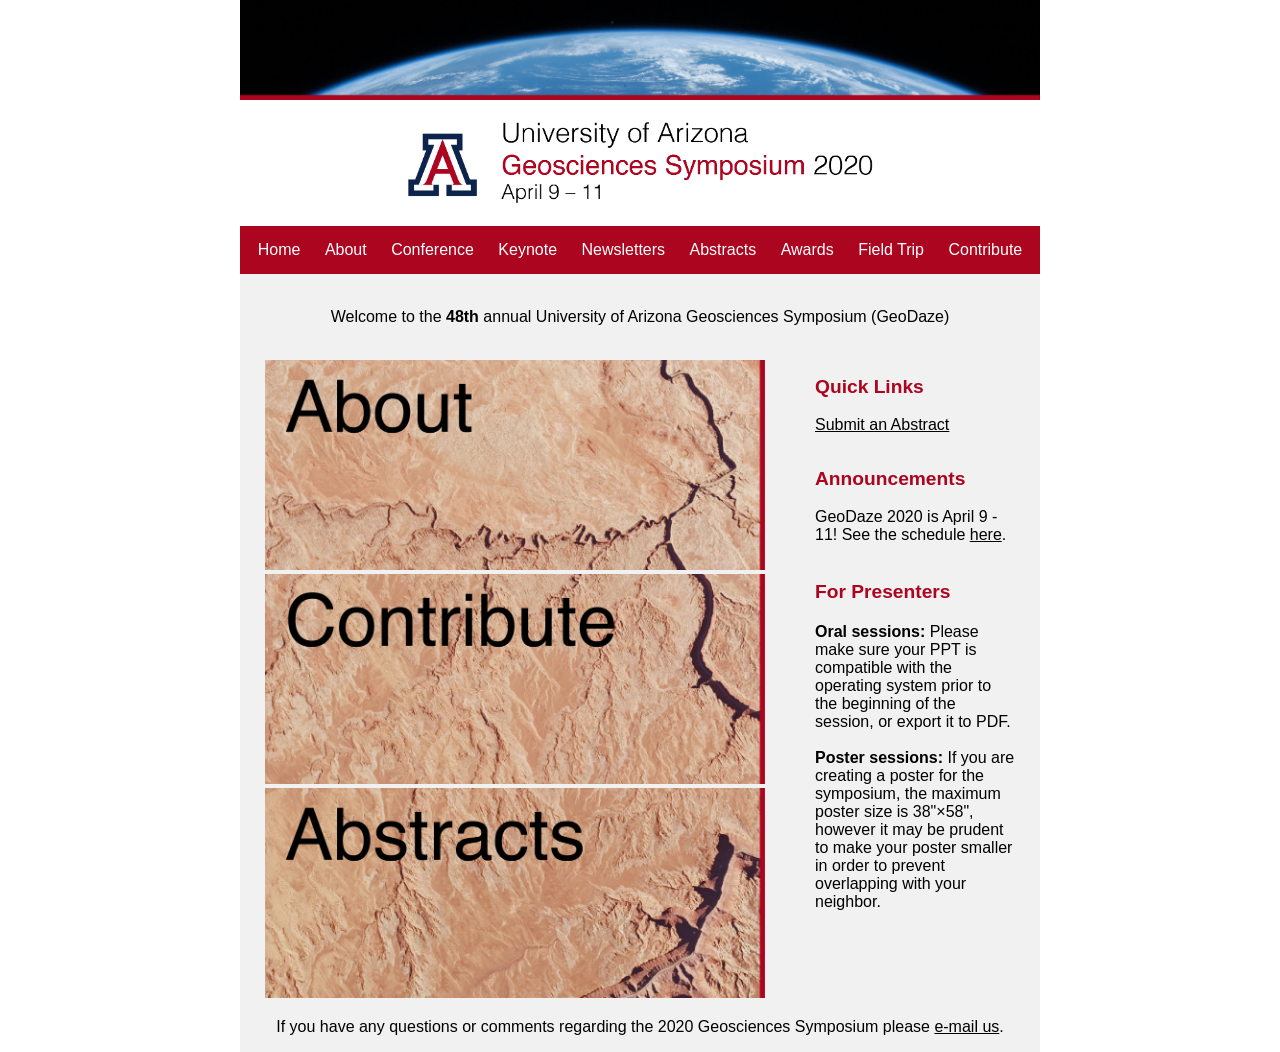
<file: index.html>
<!DOCTYPE html>
<html>
  <head>
    <title>GeoDaze 2020</title>
    <link rel="icon" href="images/favicon.png">
    <meta charset="UTF-8">
    <meta name="keywords" content="university Arizona geophysics geosciences global seismology tectonics Tucson symposium GeoDaze 2020"/>
    <link rel="stylesheet" href="styles.css">
  </head>

  <div id="wrapper">
    <table width="800" border="0" cellspacing="0" cellpadding="0">
      <tr>
      	<td colspan="5"> <img src="images/18_banner-01.png" alt="UA Geoscience Symposium" width="800" border="0" /></td>
      </tr>
      <tr>
      	<td colspan="5"> <img src="images/19_header-01.png" alt="April 9-11" width="800" border="0" /></td>
      </tr>

      <tr style="background-color: var(--myred);">
      	<td width="25" height="0" colspan="1"></td>
      	<td width="500" colspan="1"></td>
      	<td width="50" colspan="1"></td>
      	<td width="200" colspan="1"></td>
      	<td width="25" colspan="1"></td>
      </tr>

      <tr style="background-color: var(--myred);">
      	<td width="800" height="10" valign="middle" colspan="5">
          <ul>
            <li><a href="index.html">Home</a></li>
            <li><a href="about.html">About</a></li>
            <li><a href="conference.html">Conference</a></li>
            <li><a href="keynote.html">Keynote</a></li>
            <li><a href="newsletters.html">Newsletters</a></li>
            <li><a href="abstracts.html">Abstracts</a></li>
            <li><a href="awards.html">Awards</a></li>
            <li><a href="fieldtrip.html">Field Trip</a></li>
            <li><a href="contribute.html">Contribute</a></li>
          </ul>
      	</td>
      </tr>

      <tr style="background-color: var(--mygray);">
      	<td colspan="5" rowspan="1" valign="top"><br>
          <p>Welcome to the <b>48th</b> annual University of Arizona Geosciences Symposium (GeoDaze)</p><br>
      	</td>
      </tr>
      <tr style="background-color: var(--mygray);">
      	<td colspan="1" rowspan "1" valign="top">
      	</td>
      	<td colspan="1" rowspan="1" valign="top" style="text-align: left;">
          <a href="about.html"><img src="images/19_about-01.png" alt="About" width="500" height="210" border="0" /></a>
          <a href="contribute.html"><img src="images/19_contribute-01.png" alt="Contribute" width="500" height="210" border="0" /></a>
          <a href="abstracts.html"><img src="images/19_abstracts-01.png" alt="Abstracts" width="500" height="210" border="0" /></a>
      	</td>
        <td colspan="1" rowspan "1" valign="top">
        </td>
      	<td colspan="1" rowspan="1" valign="top" style="text-align: left;">
          <p><b style="color: var(--myred); font-size: 120%;">Quick Links</b><br><br>
            <a href="abstracts.html">Submit an Abstract</a><br>
            <!--<a href="https://docs.google.com/forms/d/e/1FAIpQLSeUO0b3mNeQ2wWhVIBxJXWhLzxVRH2YHEnRylY8JoM0tU9caQ/viewform?usp=sf_link">Registration</a><br>-->
            <!--<a href="https://docs.google.com/forms/d/e/1FAIpQLSed1pKdrq1LEUwqouaSWkNc_xn_gur11osxI9Gns8KjuRNraQ/viewform?usp=sf_link">AWG Breakfast Sign-up</a><br>-->
            <br>
          </p>
          <p><b style="color: var(--myred); font-size: 120%;">Announcements</b><br><br>
            GeoDaze 2020 is April 9 - 11! See the schedule <a href="conference.html">here</a>.<br>
            <br>
          </p>
          <p style="color: var(--myred); font-size: 120%;"><b>For Presenters</b></p>
          <p><b>Oral sessions:</b> Please make sure your PPT is compatible with the operating system prior to the beginning of the session, or export it to PDF.<br><br>
          <b>Poster sessions:</b> If you are creating a poster for the symposium, the maximum poster size is 38"&times;58", however it may be prudent to make your poster smaller in order to prevent overlapping with your neighbor.</p>
           <br>
      	</td>
      	<td colspan="1" rowspan "1" valign="top">
      	</td>
      </tr>
      <tr style="background-color: var(--mygray)">
      	<td colspan="5">
          <p>If you have any questions or comments regarding the 2020 Geosciences Symposium please <a href="mailto:lydiabailey@email.arizona.edu">e-mail us</a>.</p>
      	</td>
      </tr>
    </table>
  </div>
</html>
</file>
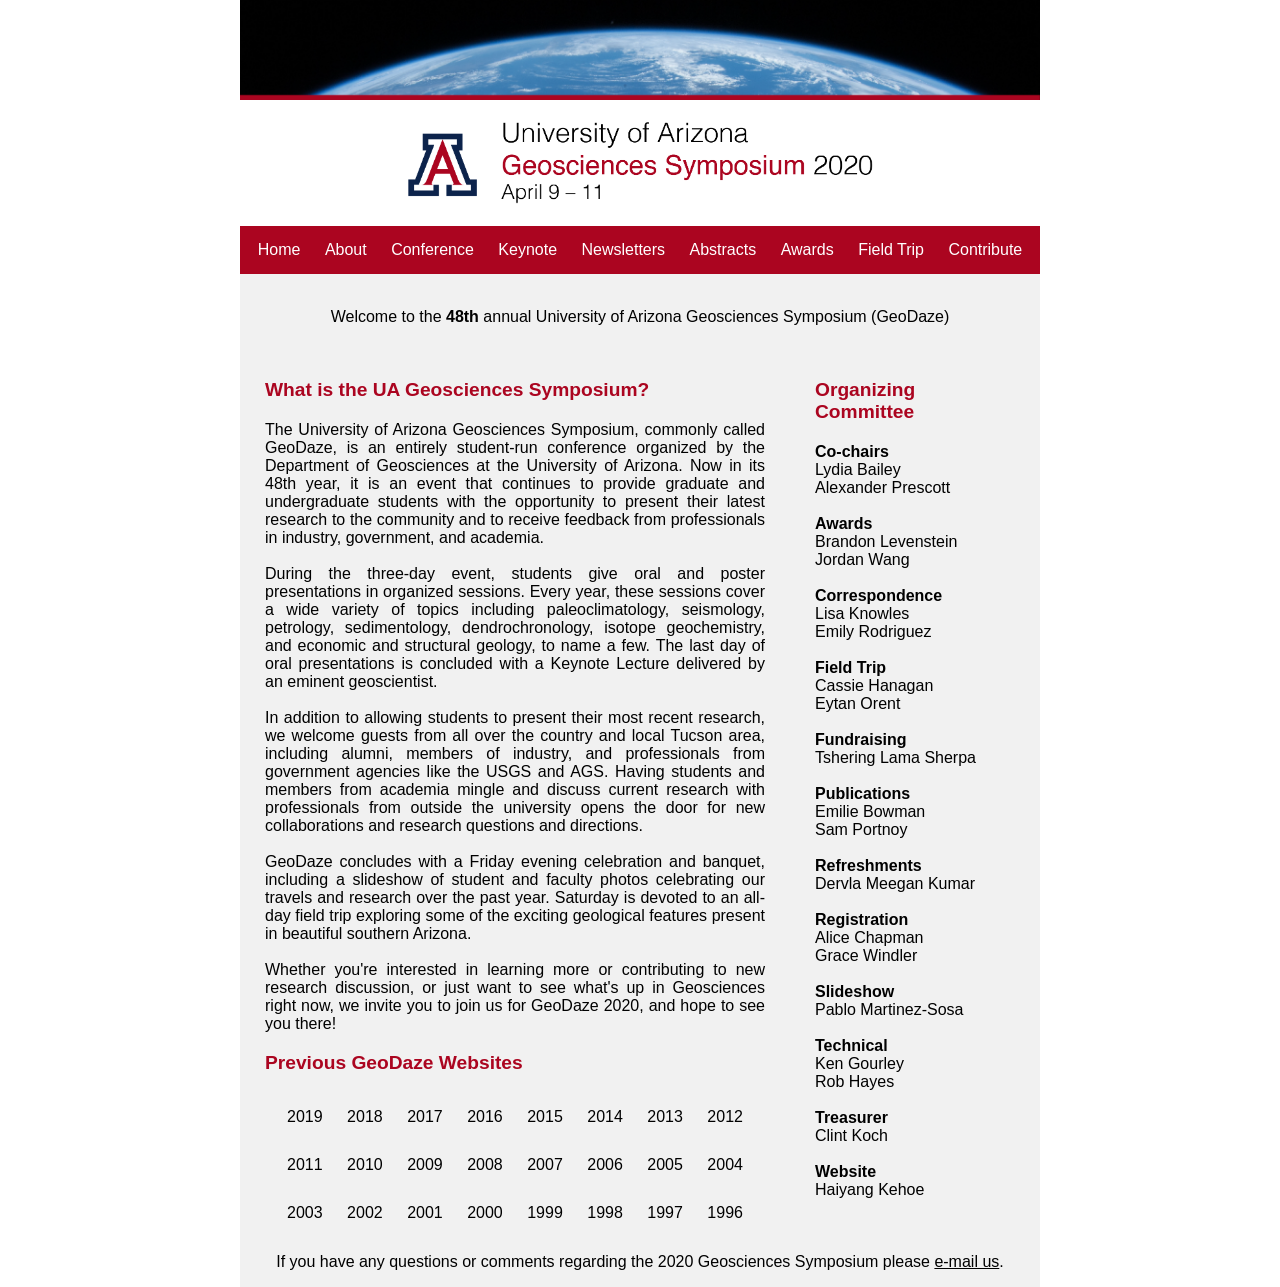
<file: about.html>
<!DOCTYPE html>
<html>
  <head>
    <title>GeoDaze 2020</title>
    <link rel="icon" href="images/favicon.png">
    <meta charset="UTF-8">
    <meta name="keywords" content="university Arizona geophysics geosciences global seismology tectonics Tucson symposium GeoDaze 2020"/>
    <link rel="stylesheet" href="styles.css">
  </head>

  <div id="wrapper">
    <table width="800" border="0" cellspacing="0" cellpadding="0">
      <tr>
      	<td colspan="5"> <img src="images/18_banner-01.png" alt="UA Geoscience Symposium" width="800" border="0" /></td>
      </tr>
      <tr>
      	<td colspan="5"> <img src="images/19_header-01.png" alt="April 9-11" width="800" border="0" /></td>
      </tr>

      <tr style="background-color: var(--myred);">
      	<td width="25" height="0" colspan="1"></td>
      	<td width="500" colspan="1"></td>
      	<td width="50" colspan="1"></td>
      	<td width="200" colspan="1"></td>
      	<td width="25" colspan="1"></td>
      </tr>

      <tr style="background-color: var(--myred);">
      	<td width="800" height="10" valign="middle" colspan="5">
          <ul>
            <li><a href="index.html">Home</a></li>
            <li><a href="about.html">About</a></li>
            <li><a href="conference.html">Conference</a></li>
            <li><a href="keynote.html">Keynote</a></li>
            <li><a href="newsletters.html">Newsletters</a></li>
            <li><a href="abstracts.html">Abstracts</a></li>
            <li><a href="awards.html">Awards</a></li>
            <li><a href="fieldtrip.html">Field Trip</a></li>
            <li><a href="contribute.html">Contribute</a></li>
          </ul>
      	</td>
      </tr>

      <tr style="background-color: var(--mygray);">
      	<td colspan="5" rowspan="1" valign="top"><br>
          <p>Welcome to the <b>48th</b> annual University of Arizona Geosciences Symposium (GeoDaze)</p><br>
      	</td>
      </tr>
      <tr style="background-color: var(--mygray);">
      	<td colspan="1" rowspan "1" valign="top">
      	</td>
      	<td colspan="1" rowspan="1" valign="top">
          <p style="color: var(--myred); font-size: 120%; text-align: left;"><b>What is the UA Geosciences Symposium?</b></p>
          <p style="text-align: justify;">The University of Arizona Geosciences Symposium, commonly called GeoDaze, is an entirely student-run conference organized by the Department of Geosciences at the University of Arizona. Now in its 48th year, it is an event that continues to provide graduate and undergraduate students with the opportunity to present their latest research to the community and to receive feedback from professionals in industry, government, and academia.<br><br>
          During the three-day event, students give oral and poster presentations in organized sessions. Every year, these sessions cover a wide variety of topics including paleoclimatology, seismology, petrology, sedimentology, dendrochronology, isotope geochemistry, and economic and structural geology, to name a few. The last day of oral presentations is concluded with a Keynote Lecture delivered by an eminent geoscientist.<!-- This year we are proud to host Dr. Isabel Monta&#241;ez, Professor and Chancellor's Leadership Professor at University of California, Davis and current President of the Geological Society of America, as our eminent keynote speaker.--><br><br>
          In addition to allowing students to present their most recent research, we welcome guests from all over the country and local Tucson area, including alumni, members of industry, and professionals from government agencies like the USGS and AGS. Having students and members from academia mingle and discuss current research with professionals from outside the university opens the door for new collaborations and research questions and directions.<br><br>
          GeoDaze concludes with a Friday evening celebration and banquet, including a slideshow of student and faculty photos celebrating our travels and research over the past year. Saturday is devoted to an all-day field trip exploring some of the exciting geological features present in beautiful southern Arizona.<br><br>
          Whether you're interested in learning more or contributing to new research discussion, or just want to see what's up in Geosciences right now, we invite you to join us for GeoDaze 2020, and hope to see you there!</p>
          <p style="color: var(--myred); font-size: 120%; text-align: left;"><b>Previous GeoDaze Websites</b></p>
            <ul style="background-color: var(--mygray);">
              <li><a style="color: black;" href="http://earth.geo.arizona.edu/19/">2019</a></li>
              <li><a style="color: black;" href="http://earth.geo.arizona.edu/18/">2018</a></li>
              <li><a style="color: black;" href="http://earth.geo.arizona.edu/17/">2017</a></li>
              <li><a style="color: black;" href="http://earth.geo.arizona.edu/16/">2016</a></li>
              <li><a style="color: black;" href="http://earth.geo.arizona.edu/15/">2015</a></li>
              <li><a style="color: black;" href="http://earth.geo.arizona.edu/14/">2014</a></li>
              <li><a style="color: black;" href="http://earth.geo.arizona.edu/13/">2013</a></li>
              <li><a style="color: black;" href="http://earth.geo.arizona.edu/12/">2012</a></li>
              <li><a style="color: black;" href="http://earth.geo.arizona.edu/11/">2011</a></li>
              <li><a style="color: black;" href="http://earth.geo.arizona.edu/10/">2010</a></li>
              <li><a style="color: black;" href="http://earth.geo.arizona.edu/09/">2009</a></li>
              <li><a style="color: black;" href="http://earth.geo.arizona.edu/08/">2008</a></li>
              <li><a style="color: black;" href="http://earth.geo.arizona.edu/07/">2007</a></li>
              <li><a style="color: black;" href="http://earth.geo.arizona.edu/06/">2006</a></li>
              <li><a style="color: black;" href="http://earth.geo.arizona.edu/05/">2005</a></li>
              <li><a style="color: black;" href="http://earth.geo.arizona.edu/04/">2004</a></li>
              <li><a style="color: black;" href="http://earth.geo.arizona.edu/03/">2003</a></li>
              <li><a style="color: black;" href="http://earth.geo.arizona.edu/02/">2002</a></li>
              <li><a style="color: black;" href="http://earth.geo.arizona.edu/01/">2001</a></li>
              <li><a style="color: black;" href="http://earth.geo.arizona.edu/00/">2000</a></li>
              <li><a style="color: black;" href="http://earth.geo.arizona.edu/99/">1999</a></li>
              <li><a style="color: black;" href="http://earth.geo.arizona.edu/98/">1998</a></li>
              <li><a style="color: black;" href="http://earth.geo.arizona.edu/97/">1997</a></li>
              <li><a style="color: black;" href="http://earth.geo.arizona.edu/96/">1996</a></li>
            </ul>
      	</td>
        <td colspan="1" rowspan "1" valign="top">
        </td>
      	<td colspan="1" rowspan="1" valign="top" style="text-align: left;">
          <p style="color: var(--myred); font-size: 120%; text-align: left;"><b>Organizing Committee</b></p>
          <p>
          <b>Co-chairs</b><br>
          Lydia Bailey<br>
          Alexander Prescott<br>
          <br>
          <b>Awards</b><br>
          Brandon Levenstein<br>
          Jordan Wang<br>
          <br>
          <b>Correspondence</b><br>
          Lisa Knowles<br>
          Emily Rodriguez<br>
          <br>
          <b>Field Trip</b><br>
          Cassie Hanagan<br>
          Eytan Orent<br>
          <br>
          <b>Fundraising</b><br>
          Tshering Lama Sherpa<br>
          <br>
          <b>Publications</b><br>
          Emilie Bowman<br>
          Sam Portnoy<br>
          <br>
          <b>Refreshments</b><br>
          Dervla Meegan Kumar<br>
          <br>
          <b>Registration</b><br>
          Alice Chapman<br>
          Grace Windler<br>
          <br>
          <b>Slideshow</b><br>
          Pablo Martinez-Sosa<br>
          <br>
          <b>Technical</b><br>
          Ken Gourley<br>
          Rob Hayes<br>
          <br>
          <b>Treasurer</b><br>
          Clint Koch<br>
          <br>
          <b>Website</b><br>
          Haiyang Kehoe<br>
          </p>
        </td>
      	<td colspan="1" rowspan "1" valign="top">
      	</td>
      </tr>
      <tr style="background-color: var(--mygray)">
      	<td colspan="5">
          <p>If you have any questions or comments regarding the 2020 Geosciences Symposium please <a href="mailto:lydiabailey@email.arizona.edu">e-mail us</a>.</p>
      	</td>
      </tr>
    </table>
  </div>
</html>
</file>
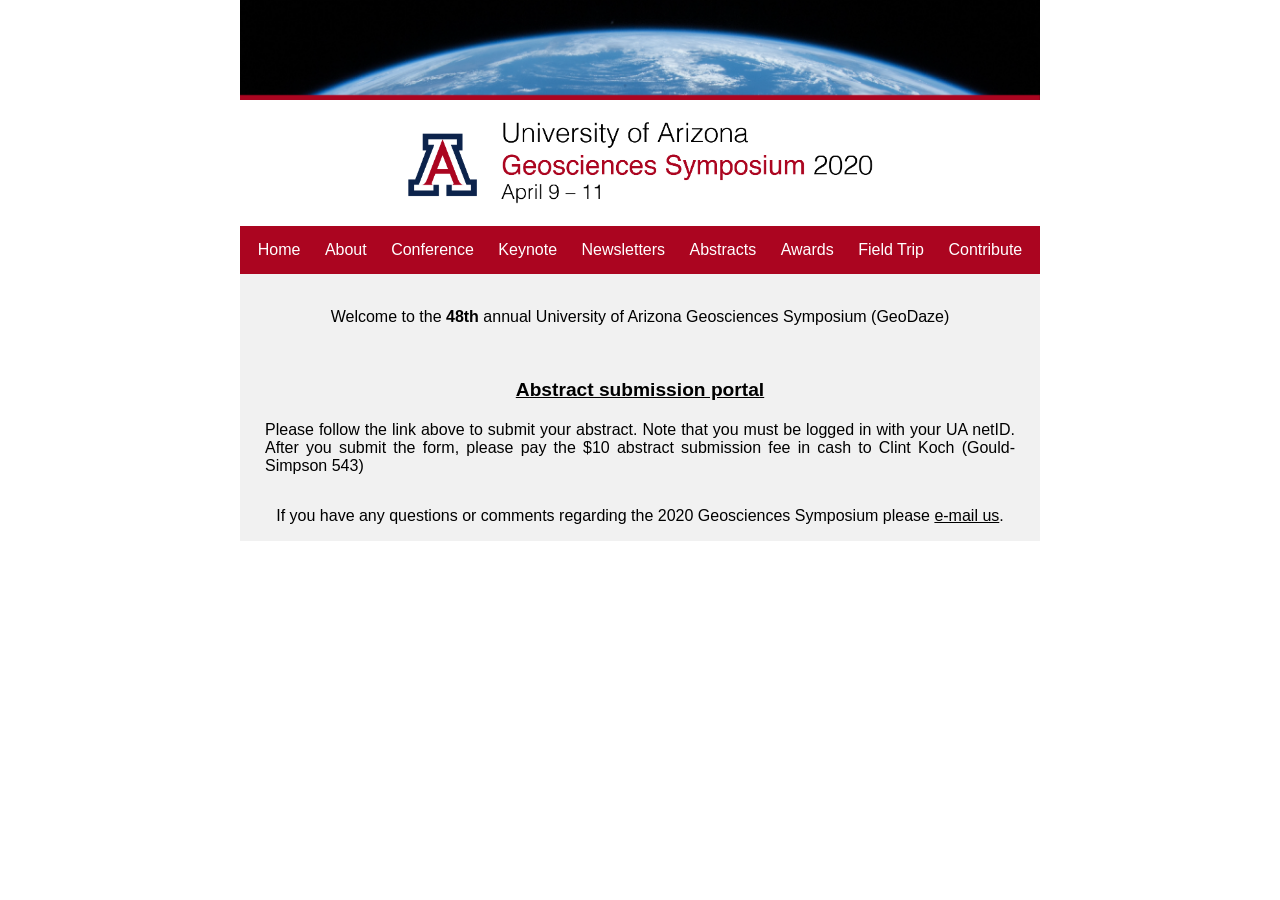
<file: abstracts.html>
<!DOCTYPE html>
<html>
  <head>
    <title>GeoDaze 2020</title>
    <link rel="icon" href="images/favicon.png">
    <meta charset="UTF-8">
    <meta name="keywords" content="university Arizona geophysics geosciences global seismology tectonics Tucson symposium GeoDaze 2020"/>
    <link rel="stylesheet" href="styles.css">
  </head>

  <div id="wrapper">
    <table width="800" border="0" cellspacing="0" cellpadding="0">
      <tr>
      	<td colspan="5"> <img src="images/18_banner-01.png" alt="UA Geoscience Symposium" width="800" border="0" /></td>
      </tr>
      <tr>
      	<td colspan="5"> <img src="images/19_header-01.png" alt="April 9-11" width="800" border="0" /></td>
      </tr>

      <tr style="background-color: var(--myred);">
      	<td width="25" height="0" colspan="1"></td>
      	<td width="500" colspan="1"></td>
      	<td width="50" colspan="1"></td>
      	<td width="200" colspan="1"></td>
      	<td width="25" colspan="1"></td>
      </tr>

      <tr style="background-color: var(--myred);">
      	<td width="800" height="10" valign="middle" colspan="5">
          <ul>
            <li><a href="index.html">Home</a></li>
            <li><a href="about.html">About</a></li>
            <li><a href="conference.html">Conference</a></li>
            <li><a href="keynote.html">Keynote</a></li>
            <li><a href="newsletters.html">Newsletters</a></li>
            <li><a href="abstracts.html">Abstracts</a></li>
            <li><a href="awards.html">Awards</a></li>
            <li><a href="fieldtrip.html">Field Trip</a></li>
            <li><a href="contribute.html">Contribute</a></li>
          </ul>
      	</td>
      </tr>

      <tr style="background-color: var(--mygray);">
      	<td colspan="5" rowspan="1" valign="top"><br>
          <p>Welcome to the <b>48th</b> annual University of Arizona Geosciences Symposium (GeoDaze)</p><br>
      	</td>
      </tr>
<!--
      <tr style="background-color: var(--mygray);">
        <td colspan="5" rowspan "1" valign="top">
          <p style="text-align: center;"><b>We're working on this information. Please check back later!</b></p>
        </td>
      </tr>
-->
      <tr style="background-color: var(--mygray);">
      	<td colspan="1" rowspan "1" valign="top">
      	</td>
      	<td colspan="3" rowspan="1" valign="top">
<!--
          <p style="color: var(--myred); font-size: 120%; text-align: center;"><b>The deadline for abstract submission has passed. The final schedule for oral and poster presentations can be found <a href="schedule.pdf">here</a></b></p>
-->
          <p style="color: var(--myred); font-size: 120%; text-align: centered;"><b><a href="https://docs.google.com/forms/d/e/1FAIpQLSfvJH0tdv5ShD4xneq4nHxgSeVCdPSO7HbGpDYuXmLdphjrNg/viewform?usp=sf_link">Abstract submission portal</a></b></p>
          <p style="text-align: justify;">Please follow the link above to submit your abstract. Note that you must be logged in with your UA netID. After you submit the form, please pay the $10 abstract submission fee in cash to Clint Koch (Gould-Simpson 543)</p>
      	</td>
        <td colspan="1" rowspan "1" valign="top">
        </td>
      	<td colspan="1" rowspan "1" valign="top">
      	</td>
      </tr>

      <tr style="background-color: var(--mygray)">
      	<td colspan="5">
          <p>If you have any questions or comments regarding the 2020 Geosciences Symposium please <a href="mailto:lydiabailey@email.arizona.edu">e-mail us</a>.</p>
      	</td>
      </tr>
    </table>
  </div>
</html>
</file>
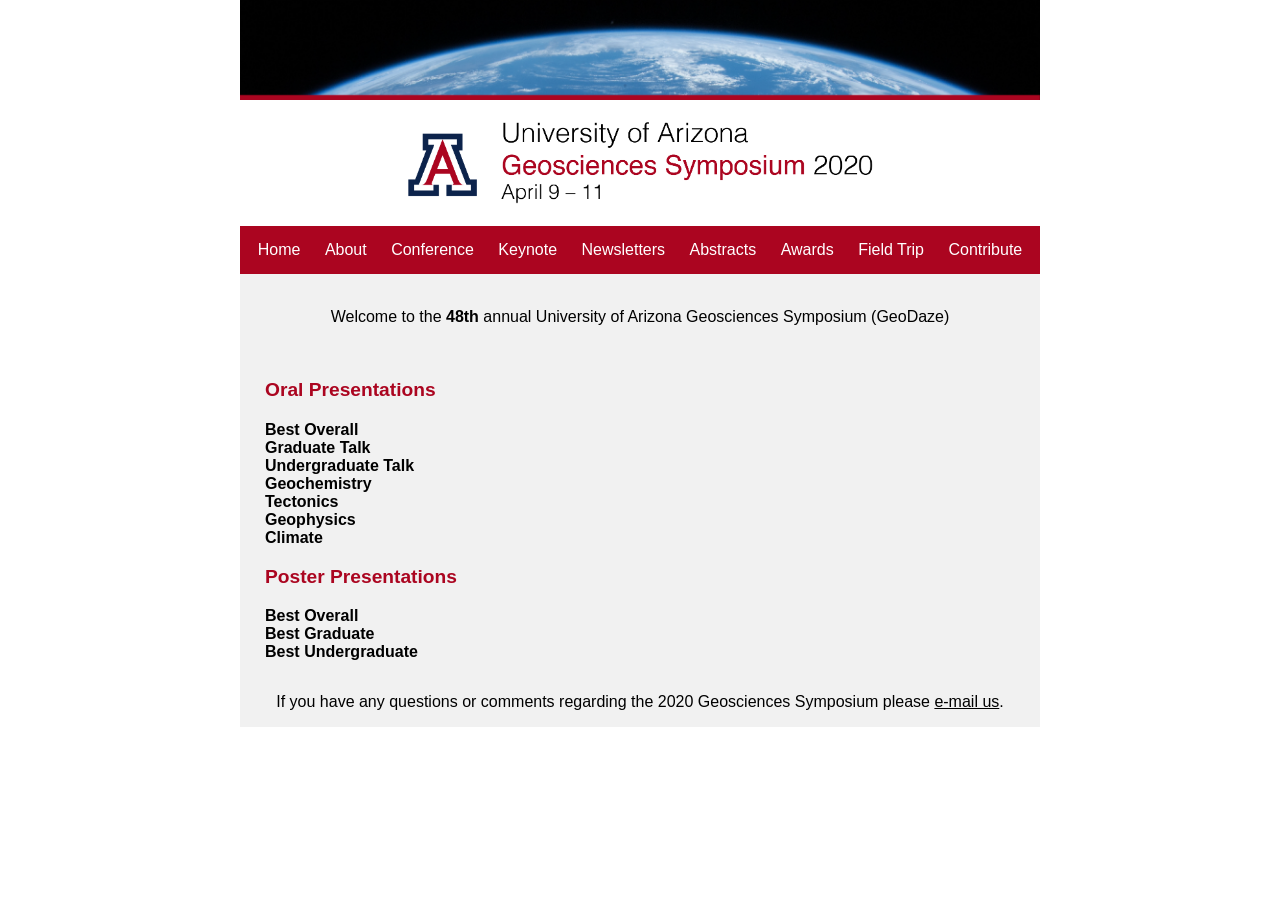
<file: awards.html>
<!DOCTYPE html>
<html>
  <head>
    <title>GeoDaze 2020</title>
    <link rel="icon" href="images/favicon.png">
    <meta charset="UTF-8">
    <meta name="keywords" content="university Arizona geophysics geosciences global seismology tectonics Tucson symposium GeoDaze 2020"/>
    <link rel="stylesheet" href="styles.css">
  </head>

  <div id="wrapper">
    <table width="800" border="0" cellspacing="0" cellpadding="0">
      <tr>
      	<td colspan="5"> <img src="images/18_banner-01.png" alt="UA Geoscience Symposium" width="800" border="0" /></td>
      </tr>
      <tr>
      	<td colspan="5"> <img src="images/19_header-01.png" alt="April 9-11" width="800" border="0" /></td>
      </tr>

      <tr style="background-color: var(--myred);">
      	<td width="25" height="0" colspan="1"></td>
      	<td width="500" colspan="1"></td>
      	<td width="50" colspan="1"></td>
      	<td width="200" colspan="1"></td>
      	<td width="25" colspan="1"></td>
      </tr>

      <tr style="background-color: var(--myred);">
      	<td width="800" height="10" valign="middle" colspan="5">
          <ul>
            <li><a href="index.html">Home</a></li>
            <li><a href="about.html">About</a></li>
            <li><a href="conference.html">Conference</a></li>
            <li><a href="keynote.html">Keynote</a></li>
            <li><a href="newsletters.html">Newsletters</a></li>
            <li><a href="abstracts.html">Abstracts</a></li>
            <li><a href="awards.html">Awards</a></li>
            <li><a href="fieldtrip.html">Field Trip</a></li>
            <li><a href="contribute.html">Contribute</a></li>
          </ul>
      	</td>
      </tr>

      <tr style="background-color: var(--mygray);">
      	<td colspan="5" rowspan="1" valign="top"><br>
          <p>Welcome to the <b>48th</b> annual University of Arizona Geosciences Symposium (GeoDaze)</p><br>
      	</td>
      </tr>
      <tr style="background-color: var(--mygray);">
      	<td colspan="1" rowspan "1" valign="top">
      	</td>
      	<td colspan="3" rowspan="1" valign="top">
          <!--<p style="color: var(--myred); font-size: 120%; text-align: left;"><b>Congratulations to the winners this year:</b></p>-->
          <p style="color: var(--myred); font-size: 120%; text-align: left;">
            <b>Oral Presentations</b><br>
          </p>
          <p style="text-align: left;">
            <b>Best Overall</b><br>
            <b>Graduate Talk</b><br>
            <b>Undergraduate Talk</b><br>
            <b>Geochemistry</b><br>
            <b>Tectonics</b><br>
            <b>Geophysics</b><br>
            <b>Climate</b><br>
          </p>
          <p style="color: var(--myred); font-size: 120%; text-align: left;">
            <b>Poster Presentations</b>
          <p style="text-align: left;">
            <b>Best Overall</b><br>
            <b>Best Graduate</b><br>
            <b>Best Undergraduate</b><br>
          </p>
      	</td>
        <td colspan="1" rowspan "1" valign="top">
        </td>
      	<td colspan="1" rowspan "1" valign="top">
      	</td>
      </tr>
      <tr style="background-color: var(--mygray)">
      	<td colspan="5">
          <p>If you have any questions or comments regarding the 2020 Geosciences Symposium please <a href="mailto:lydiabailey@email.arizona.edu">e-mail us</a>.</p>
      	</td>
      </tr>
    </table>
  </div>
</html>
</file>
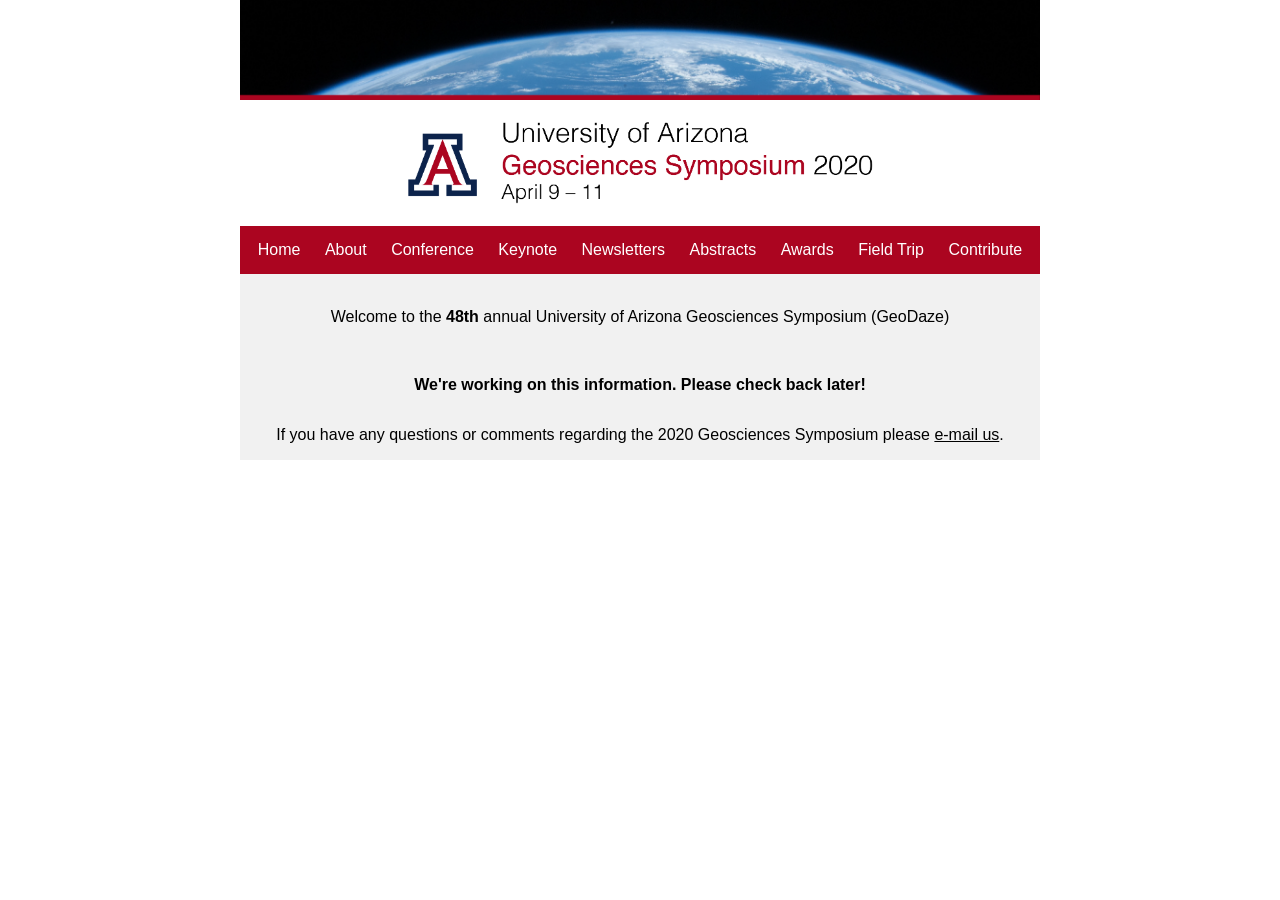
<file: conference.html>
<!DOCTYPE html>
<html>
  <head>
    <title>GeoDaze 2020</title>
    <link rel="icon" href="images/favicon.png">
    <meta charset="UTF-8">
    <meta name="keywords" content="university Arizona geophysics geosciences global seismology tectonics Tucson symposium GeoDaze 2020"/>
    <link rel="stylesheet" href="styles.css">
  </head>

  <div id="wrapper">
    <table width="800" border="0" cellspacing="0" cellpadding="0">
      <tr>
      	<td colspan="5"> <img src="images/18_banner-01.png" alt="UA Geoscience Symposium" width="800" border="0" /></td>
      </tr>
      <tr>
      	<td colspan="5"> <img src="images/19_header-01.png" alt="April 9-11" width="800" border="0" /></td>
      </tr>

      <tr style="background-color: var(--myred);">
      	<td width="25" height="0" colspan="1"></td>
      	<td width="500" colspan="1"></td>
      	<td width="50" colspan="1"></td>
      	<td width="200" colspan="1"></td>
      	<td width="25" colspan="1"></td>
      </tr>

      <tr style="background-color: var(--myred);">
      	<td width="800" height="10" valign="middle" colspan="5">
          <ul>
            <li><a href="index.html">Home</a></li>
            <li><a href="about.html">About</a></li>
            <li><a href="conference.html">Conference</a></li>
            <li><a href="keynote.html">Keynote</a></li>
            <li><a href="newsletters.html">Newsletters</a></li>
            <li><a href="abstracts.html">Abstracts</a></li>
            <li><a href="awards.html">Awards</a></li>
            <li><a href="fieldtrip.html">Field Trip</a></li>
            <li><a href="contribute.html">Contribute</a></li>
          </ul>
      	</td>
      </tr>

      <tr style="background-color: var(--mygray);">
      	<td colspan="5" rowspan="1" valign="top"><br>
          <p>Welcome to the <b>48th</b> annual University of Arizona Geosciences Symposium (GeoDaze)</p><br>
      	</td>
      </tr>

      <tr style="background-color: var(--mygray);">
        <td colspan="5" rowspan "1" valign="top">
          <p style="text-align: center;"><b>We're working on this information. Please check back later!</b></p>
        </td>
      </tr>

<!--
      <tr style="background-color: var(--mygray);">
      	<td colspan="1" rowspan "1" valign="top">
      	</td>
      	<td colspan="1" rowspan="1" valign="top">
          <p style="color: var(--myred); font-size: 120%; text-align: left;"><b>Official Program</b></p> 
          <p style="text-align: left;">A copy of the conference program can be found <a href="program.pdf">here</a>.</p>
          <p style="color: var(--myred); font-size: 120%; text-align: left;"><b>Schedule of Events</b></p>
          <p style="text-align: left;">
            <b>Thursday, March 28th</b>
	    <br>Registration in North Ballroom Lobby
	    <br><b> 8:15 - 8:30</b>	Welcoming Remarks 
	    <br><b>8:30 - 10:15</b>	Session I: Climate and Paleoclimate (North Ballroom)
	    <br><b>10:15 - 10:30</b>	Morning Break
	    <br><b>10:30 - 12:00</b>	Session II: Economic Geology (North Ballroom)
	    <br><b>12:00 - 1:30</b>	Lunch Break
	    <br><b>1:30 - 4:00</b>	Poster Session (Rincon Room)
          </p>
          <p style="text-align: left;">
            <b>Friday, March 29th</b>
            <br>Registration in North Ballroom Lobby
            <br><b>8:00 - 9:00</b>	AWG Breakfast (Lobby of Gould-Simpson)
            <br><b>9:00 - 10:45</b>	Session III: Tectonics and Geochemistry (North Ballroom)
            <br><b>10:45 - 11:00</b>	Morning Break
            <br><b>11:00 - 12:30</b>	Session IV: Geophysics (North Ballroom)
            <br><b>12:30 - 2:30</b>	Lunch Break (Final Judge Tally)
            <br><b>2:30 - 3:30</b>	<a href="keynote.html">Keynote Lecture: Jane Willenbring</a>
            <br><b>3:30 - 4:15</b>	Awards Ceremony
            <br>End of Conference
          </p>
          <p style="text-align: left;">
            <b>Saturday, March 30th</b></br>
            <b>10:00 AM - 2:00 or 3:00 pm</b>	Field trip to Biosphere 2 with special lecture by Dr. Diane Thompson (those using GeoDaze transportation will meet at Gould-Simpson at 8:30 AM for 9:00 AM departure)
          </p>
          <p style="color: var(--myred); font-size: 120%; text-align: left;"><b>Registration</b></p>
	  <p style="text-align: left;"><a href="https://docs.google.com/forms/d/e/1FAIpQLSeUO0b3mNeQ2wWhVIBxJXWhLzxVRH2YHEnRylY8JoM0tU9caQ/viewform?usp=sf_link">Register</a> now for the Geosciences Symposium, party, and field trip!</p>
 	  <p style="color: var(--myred); font-size: 120%; text-align: left;"><b>Keynote</b></p> 
          <p style="text-align: left;">Dr. Jane Willenbring of UC San Diego will be presenting a talk on Friday afternoon. Click <a href="keynote.html">here</a> for more information.</p>
          <p style="color: var(--myred); font-size: 120%; text-align: left;"><b>AWG Breakfast</b></p>
          <p style="text-align: left;">Friday March 29th from 8:00-9:00 AM the Association for Women Geoscientists (AWG) Southern Arizona Chapter is hosting "Growing Up in Science", a discussion about doubts, struggles, and successes through all career stages keynote speaker, Dr. Jane Willenbring.This event will be accompanied by a light breakfast of bagels and coffee. We encourage anyone attending GeoDaze, at any stage of their career, to join in this important discussion of learning and growing through your journey in science. <a href="https://docs.google.com/forms/d/e/1FAIpQLSed1pKdrq1LEUwqouaSWkNc_xn_gur11osxI9Gns8KjuRNraQ/viewform?usp=sf_link">Sign up here!</a></p>
      	</td>
        <td colspan="1" rowspan "1" valign="top">
        </td>
      	<td colspan="1" rowspan="1" valign="top" style="text-align: left;">
          <p style="color: var(--myred); font-size: 120%; text-align: left;"><b>Symposium Location</b></p>
          <p style="text-align: justify;">GeoDaze 2020 will take place in the Student Union at the University of Arizona.</p>
          <blockquote style="font-size: 90%;">
            Student Union Memorial Center<br>
            1303 E. University Boulevard<br>
            Tucson, AZ 85721</blockquote>
          <p style="text-align: justify;">See the UA campus and parking <a href="http://www.arizona.edu/maps">map</a> and the Parking and Transportation Services Visitor Parking <a href="http://parking.arizona.edu/visitors/">page</a> for more details. The closest parking garage to the Student Union with visitor parking is the 2nd Street Garage. A map of parking on the UA campus can be found <a href="http://parking.arizona.edu/pdf/maps/campus.pdf">here</a>.</p>
          <p style="color: var(--myred); font-size: 120%; text-align: left;"><b>Party Location</b></p>
          <p style="text-align: justify;">Professor Susan Beck and Professor Emeritus George Zandt will be hosting the GeoDaze party.</p>
        </td>
      	<td colspan="1" rowspan "1" valign="top">
      	</td>
      </tr>
-->
      <tr style="background-color: var(--mygray)">
      	<td colspan="5">
          <p>If you have any questions or comments regarding the 2020 Geosciences Symposium please <a href="mailto:lydiabailey@email.arizona.edu">e-mail us</a>.</p>
      	</td>
      </tr>
    </table>
  </div>
</html>
</file>
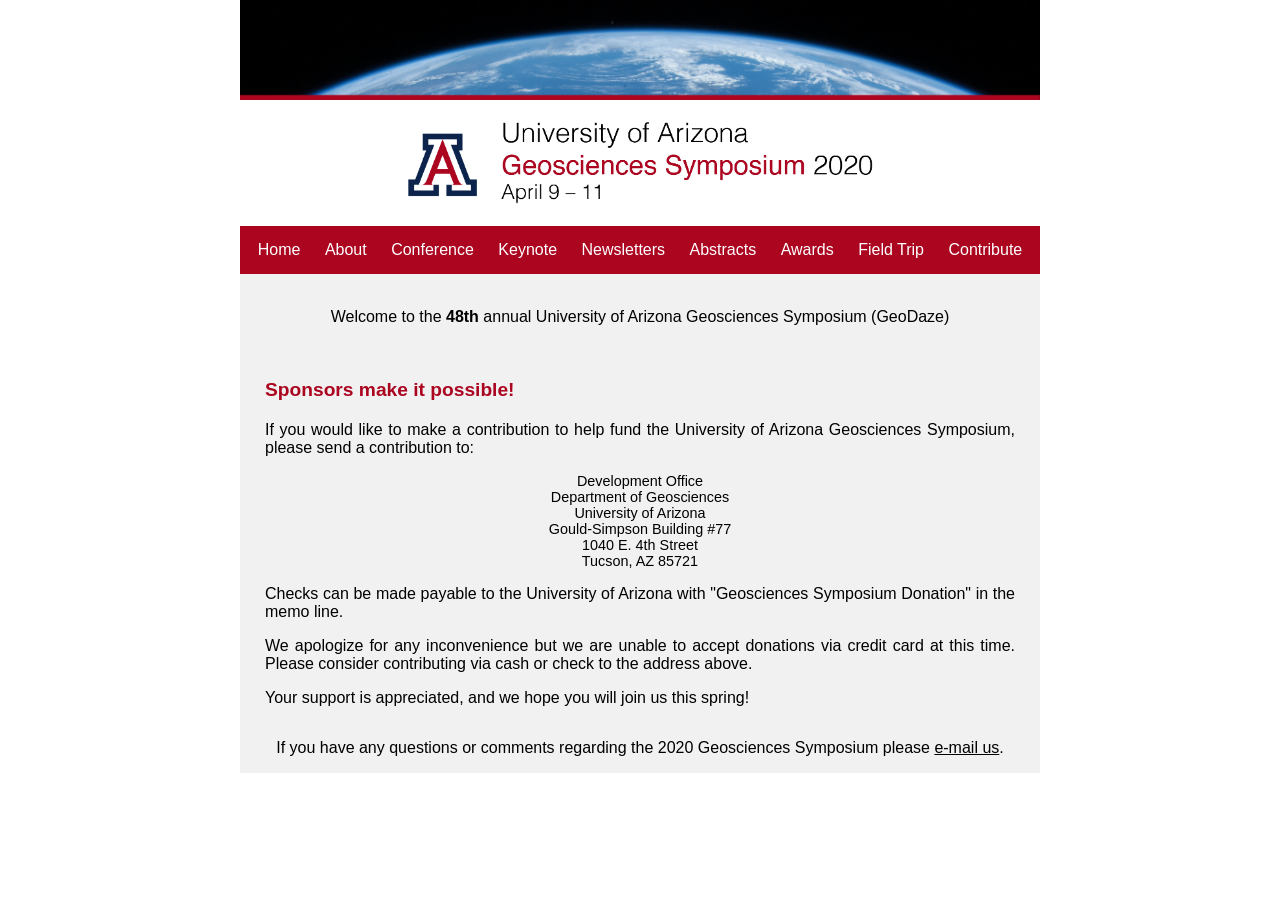
<file: contribute.html>
<!DOCTYPE html>
<html>
  <head>
    <title>GeoDaze 2020</title>
    <link rel="icon" href="images/favicon.png">
    <meta charset="UTF-8">
    <meta name="keywords" content="university Arizona geophysics geosciences global seismology tectonics Tucson symposium GeoDaze 2020"/>
    <link rel="stylesheet" href="styles.css">
  </head>

  <div id="wrapper">
    <table width="800" border="0" cellspacing="0" cellpadding="0">
      <tr>
      	<td colspan="5"> <img src="images/18_banner-01.png" alt="UA Geoscience Symposium" width="800" border="0" /></td>
      </tr>
      <tr>
      	<td colspan="5"> <img src="images/19_header-01.png" alt="April 9-11" width="800" border="0" /></td>
      </tr>

      <tr style="background-color: var(--myred);">
      	<td width="25" height="0" colspan="1"></td>
      	<td width="500" colspan="1"></td>
      	<td width="50" colspan="1"></td>
      	<td width="200" colspan="1"></td>
      	<td width="25" colspan="1"></td>
      </tr>

      <tr style="background-color: var(--myred);">
      	<td width="800" height="10" valign="middle" colspan="5">
          <ul>
            <li><a href="index.html">Home</a></li>
            <li><a href="about.html">About</a></li>
            <li><a href="conference.html">Conference</a></li>
            <li><a href="keynote.html">Keynote</a></li>
            <li><a href="newsletters.html">Newsletters</a></li>
            <li><a href="abstracts.html">Abstracts</a></li>
            <li><a href="awards.html">Awards</a></li>
            <li><a href="fieldtrip.html">Field Trip</a></li>
            <li><a href="contribute.html">Contribute</a></li>
          </ul>
      	</td>
      </tr>

      <tr style="background-color: var(--mygray);">
      	<td colspan="5" rowspan="1" valign="top"><br>
          <p>Welcome to the <b>48th</b> annual University of Arizona Geosciences Symposium (GeoDaze)</p><br>
      	</td>
      </tr>
      <tr style="background-color: var(--mygray);">
      	<td colspan="1" rowspan "1" valign="top">
      	</td>
      	<td colspan="3" rowspan="1" valign="top">
          <p style="color: var(--myred); font-size: 120%; text-align: left;"><b>Sponsors make it possible!</b><br>
          <p style="text-align: justify;">If you would like to make a contribution to help fund the University of Arizona Geosciences Symposium, please send a contribution to:</p>
            <blockquote style="font-size: 90%;">
            Development Office<br>
            Department of Geosciences<br>
            University of Arizona<br>
            Gould-Simpson Building #77<br>
            1040 E. 4th Street<br>
            Tucson, AZ 85721</blockquote>
          <p style="text-align: justify;">Checks can be made payable to the University of Arizona with "Geosciences Symposium Donation" in the memo line.</p>
          <p style="text-align: justify;">We apologize for any inconvenience but we are unable to accept donations via credit card at this time. Please consider contributing via cash or check to the address above.</p>
          <p style="text-align: justify;">Your support is appreciated, and we hope you will join us this spring!</p>
<!--
          <p style="color: var(--myred); font-size: 120%; text-align: left;"><b>Sponsors</b></p>
          <p style="text-align: justify;">The organizers of the 2017 University of Arizona Geosciences Symposium would like to offer their thanks to all those whose support makes holding this conference possible.</p>
          <img src="images/1000px-Chevron_Logo_pad.png" style="height: 150px" border="3px">
          <img src="images/M&A_RGB_hrz_tag_600_pad.png" style="height: 150px" border="3px"><br>
          <img src="images/RTIlogo.jpg" style="height: 150px" border="3px">
          <img src="images/sonshine.jpg" style="height: 150px" border="3px">
          <img src="images/CSC_Wordmark_Circular.jpg" style="height: 150px" border="3px">
          <p style="text-align: left;">
            <b>Corporate and non-profit sponsors</b><br>
            Chevron Corporation<br>
            Montgomery & Associates<br>
            Rayleigh-Taylor Instability<br>
            Sonshine Exploration<br>
            University of Arizona Climate Systems Center<br>
          </p>
          <p style="text-align: left;">
            <b>Individual sponsors</b><br>
            Mr. and Mrs. Gerard J. Beaudoin<br>
            Dr. Thomas H. Biggs<br>
            Mr. Edward A. Cross<br>
            Dr. Karl W. Flessa<br>
            Dr. C. Vance Haynes Jr.<br>
            Prof. and Mrs. James F. Hays<br>
            Mr. William C. Hirt<br>
            Mr. and Mrs. Gary A. Huckleberry<br>
            Dr. Adam M. Hudson and Dr. Alicia B. Hudson<br>
            Jenney Family Trust<br>
            Mr. Richard D. Jones<br>
            Kiven Family Charitable Fund<br>
            Mr. Peter L. Kresan<br>
            Mr. and Mrs. Scott W. Lewis<br>
            Ms. Chao Li<br>
            Mr. John R. Matis<br>
            Dr. and Mrs. Edgar J. McCullough<br>
            Dr. Mary K. O'Rourke<br>
            Mr. and Mrs. Robert H. Peterson<br>
            Dr. Sara L. Peyton and Mr. Richard J. Bottjer<br>
            Dr. and Mrs. William J. Purves<br>
            Mr. Miles G. Shaw and Mrs. Mary A. Niarchos<br>
            Mr. Douglas B. Silver<br>
            Dr. Mark A. Tinker and Mrs. Kristen M. Tinker
          </p>
-->
      	</td>
        <td colspan="1" rowspan "1" valign="top">
        </td>
      	<td colspan="1" rowspan "1" valign="top">
      	</td>
      </tr>
      <tr style="background-color: var(--mygray)">
      	<td colspan="5">
          <p>If you have any questions or comments regarding the 2020 Geosciences Symposium please <a href="mailto:lydiabailey@email.arizona.edu">e-mail us</a>.</p>
      	</td>
      </tr>
    </table>
  </div>
</html>
</file>
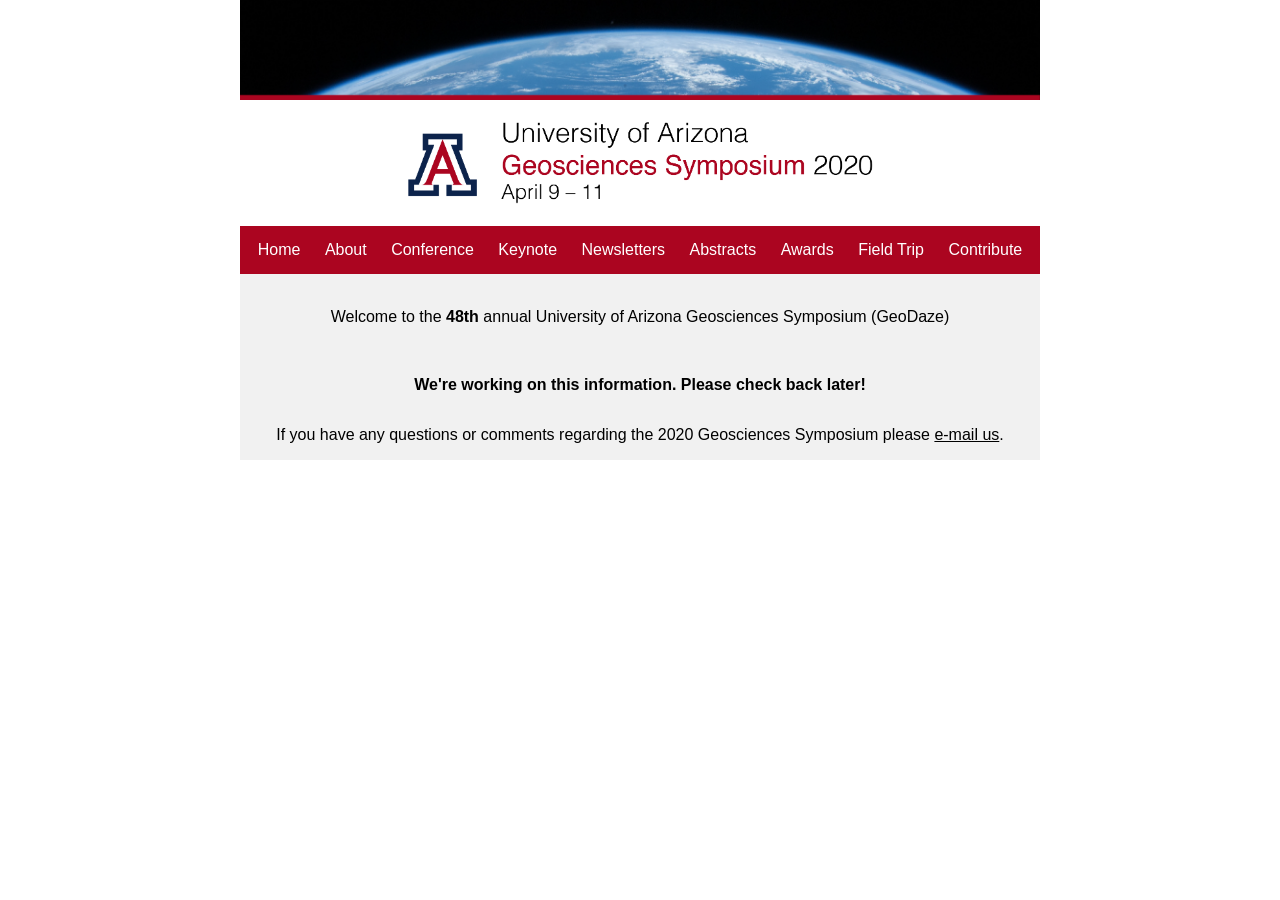
<file: fieldtrip.html>
<!DOCTYPE html>
<html>
  <head>
    <title>GeoDaze 2020</title>
    <link rel="icon" href="images/favicon.png">
    <meta charset="UTF-8">
    <meta name="keywords" content="university Arizona geophysics geosciences global seismology tectonics Tucson symposium GeoDaze 2020"/>
    <link rel="stylesheet" href="styles.css">
  </head>

  <div id="wrapper">
    <table width="800" border="0" cellspacing="0" cellpadding="0">
      <tr>
      	<td colspan="5"> <img src="images/18_banner-01.png" alt="UA Geoscience Symposium" width="800" border="0" /></td>
      </tr>
      <tr>
      	<td colspan="5"> <img src="images/19_header-01.png" alt="April 9-11" width="800" border="0" /></td>
      </tr>

      <tr style="background-color: var(--myred);">
      	<td width="25" height="0" colspan="1"></td>
      	<td width="500" colspan="1"></td>
      	<td width="50" colspan="1"></td>
      	<td width="200" colspan="1"></td>
      	<td width="25" colspan="1"></td>
      </tr>

      <tr style="background-color: var(--myred);">
      	<td width="800" height="10" valign="middle" colspan="5">
          <ul>
            <li><a href="index.html">Home</a></li>
            <li><a href="about.html">About</a></li>
            <li><a href="conference.html">Conference</a></li>
            <li><a href="keynote.html">Keynote</a></li>
            <li><a href="newsletters.html">Newsletters</a></li>
            <li><a href="abstracts.html">Abstracts</a></li>
            <li><a href="awards.html">Awards</a></li>
            <li><a href="fieldtrip.html">Field Trip</a></li>
            <li><a href="contribute.html">Contribute</a></li>
          </ul>
      	</td>
      </tr>

      <tr style="background-color: var(--mygray);">
      	<td colspan="5" rowspan="1" valign="top"><br>
          <p>Welcome to the <b>48th</b> annual University of Arizona Geosciences Symposium (GeoDaze)</p><br>
      	</td>
      </tr>

      <tr style="background-color: var(--mygray);">
        <td colspan="5" rowspan "1" valign="top">
          <p style="text-align: center;"><b>We're working on this information. Please check back later!</b></p>
        </td>
      </tr>

<!--
      <tr style="background-color: var(--mygray);">
      	<td colspan="1" rowspan "1" valign="top">
      	</td>
      	<td colspan="3" rowspan="1" valign="top">
          <img src="images/biosphere2.jpg" width="100%" border="3%">
          <p style="color: var(--myred); font-size: 120%; text-align: left;"><b>2020 GeoDaze Field Trip</b></p>
          <p style="color: var(--myred); text-align: justify;">Note: The field trip is limited to UA students, faculty/staff, alumni, and friends of the department.</p>
          <p style="text-align: justify;"><b>Field trip location</b> Biosphere 2</p>
          <p style="text-align: justify;"><b>Faculty Leader</b> Dr. Diane Thompson</p>
          <p style="text-align: justify;"><b>Meeting location</b> Gould-Simpson loading dock (1040 E 4th St, Tucson, AZ 85719)</p>
          <p style="text-align: justify;"><b>Meeting time</b> 8:30 AM (planning to depart at 9:00 AM sharp)</p>
          <p style="text-align: justify;"><b>Return time</b> ~2:00-3:00 PM</p>
          <p style="text-align: justify;"><b>Travel time</b> ~1 hr</p>
          <p style="text-align: justify;"><b>Provided lunch (optional)</b> Lunch boxes (sandwich, chips, cookie, pickle) from Jimmy John's ($5 for students)</p>
      	</td>
        <td colspan="1" rowspan "1" valign="top">
        </td>
      	<td colspan="1" rowspan "1" valign="top">
      	</td>
      </tr>
-->
      <tr style="background-color: var(--mygray)">
      	<td colspan="5">
          <p>If you have any questions or comments regarding the 2020 Geosciences Symposium please <a href="mailto:lydiabailey@email.arizona.edu">e-mail us</a>.</p>
      	</td>
      </tr>
    </table>
  </div>
</html>
</file>
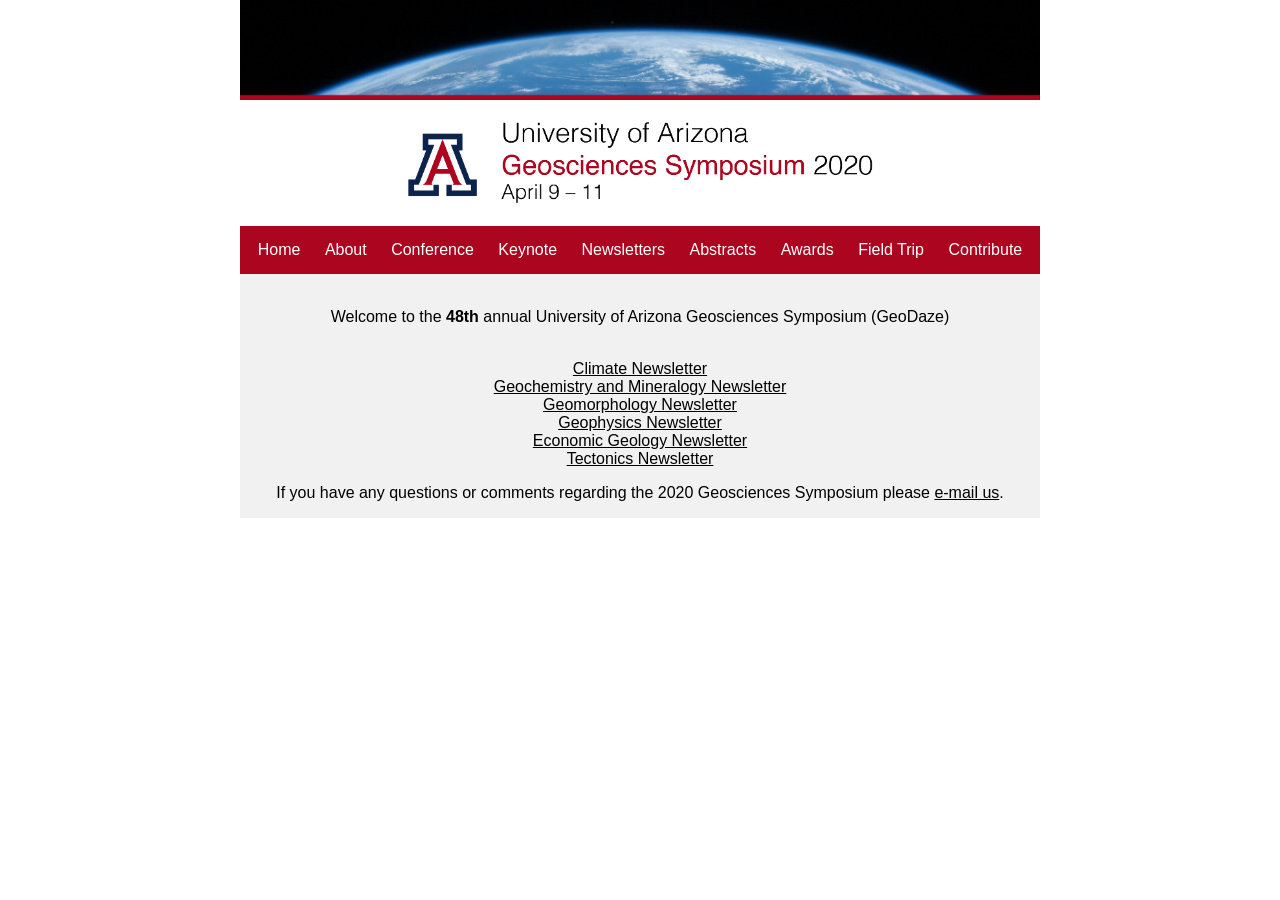
<file: newsletters.html>
<!DOCTYPE html>
<html>
  <head>
    <title>GeoDaze 2020</title>
    <link rel="icon" href="images/favicon.png">
    <meta charset="UTF-8">
    <meta name="keywords" content="university Arizona geophysics geosciences global seismology tectonics Tucson symposium GeoDaze 2020"/>
    <link rel="stylesheet" href="styles.css">
  </head>

  <div id="wrapper">
    <table width="800" border="0" cellspacing="0" cellpadding="0">
      <tr>
      	<td colspan="5"> <img src="images/18_banner-01.png" alt="UA Geoscience Symposium" width="800" border="0" /></td>
      </tr>
      <tr>
      	<td colspan="5"> <img src="images/19_header-01.png" alt="April 9-11" width="800" border="0" /></td>
      </tr>

      <tr style="background-color: var(--myred);">
      	<td width="25" height="0" colspan="1"></td>
      	<td width="500" colspan="1"></td>
      	<td width="50" colspan="1"></td>
      	<td width="200" colspan="1"></td>
      	<td width="25" colspan="1"></td>
      </tr>

      <tr style="background-color: var(--myred);">
      	<td width="800" height="10" valign="middle" colspan="5">
          <ul>
            <li><a href="index.html">Home</a></li>
            <li><a href="about.html">About</a></li>
            <li><a href="conference.html">Conference</a></li>
            <li><a href="keynote.html">Keynote</a></li>
            <li><a href="newsletters.html">Newsletters</a></li>
            <li><a href="abstracts.html">Abstracts</a></li>
            <li><a href="awards.html">Awards</a></li>
            <li><a href="fieldtrip.html">Field Trip</a></li>
            <li><a href="contribute.html">Contribute</a></li>
          </ul>
      	</td>
      </tr>

      <tr style="background-color: var(--mygray);">
      	<td colspan="5" rowspan="1" valign="top"><br>
          <p>Welcome to the <b>48th</b> annual University of Arizona Geosciences Symposium (GeoDaze)</p><br>
      	</td>
      </tr>
<!--
      <tr style="background-color: var(--mygray);">
        <td colspan="5" rowspan "1" valign="top">
          <p style="text-align: center;"><b>We're working on this information. Please check back later!</b></p>
        </td>
      </tr>
-->
      <tr style="background-color: var(--mygray);">
      	<td colspan="1" rowspan "1" valign="top">
      	</td>
      	<td colspan="3" rowspan="1" valign="top">
          <a href="Climate_Newsletter.pdf" target="_blank" style="text-align: justify;">Climate Newsletter</a><br>
          <a href="Geochemistry_Newsletter.pdf" target="_blank" style="text-align: justify;">Geochemistry and Mineralogy Newsletter</a><br>
          <a href="Geomorphology_Newsletter.pdf" target="_blank" style="text-align: justify;">Geomorphology Newsletter</a><br>
          <a href="Geophysics_Newsletter.pdf" target="_blank" style="text-align: justify;">Geophysics Newsletter</a><br>
          <a href="Economic_Newsletter.pdf" target="_blank" style="text-align: justify;">Economic Geology Newsletter</a><br>
          <a href="Tectonics_Newsletter.pdf" target="_blank" style="text-align: justify;">Tectonics Newsletter</a><br>
      	</td>
        <td colspan="1" rowspan "1" valign="top">
        </td>
      	<td colspan="1" rowspan "1" valign="top">
      	</td>
      </tr>

      <tr style="background-color: var(--mygray)">
      	<td colspan="5">
          <p>If you have any questions or comments regarding the 2020 Geosciences Symposium please <a href="mailto:lydiabailey@email.arizona.edu">e-mail us</a>.</p>
      	</td>
      </tr>
    </table>
  </div>
</html>
</file>
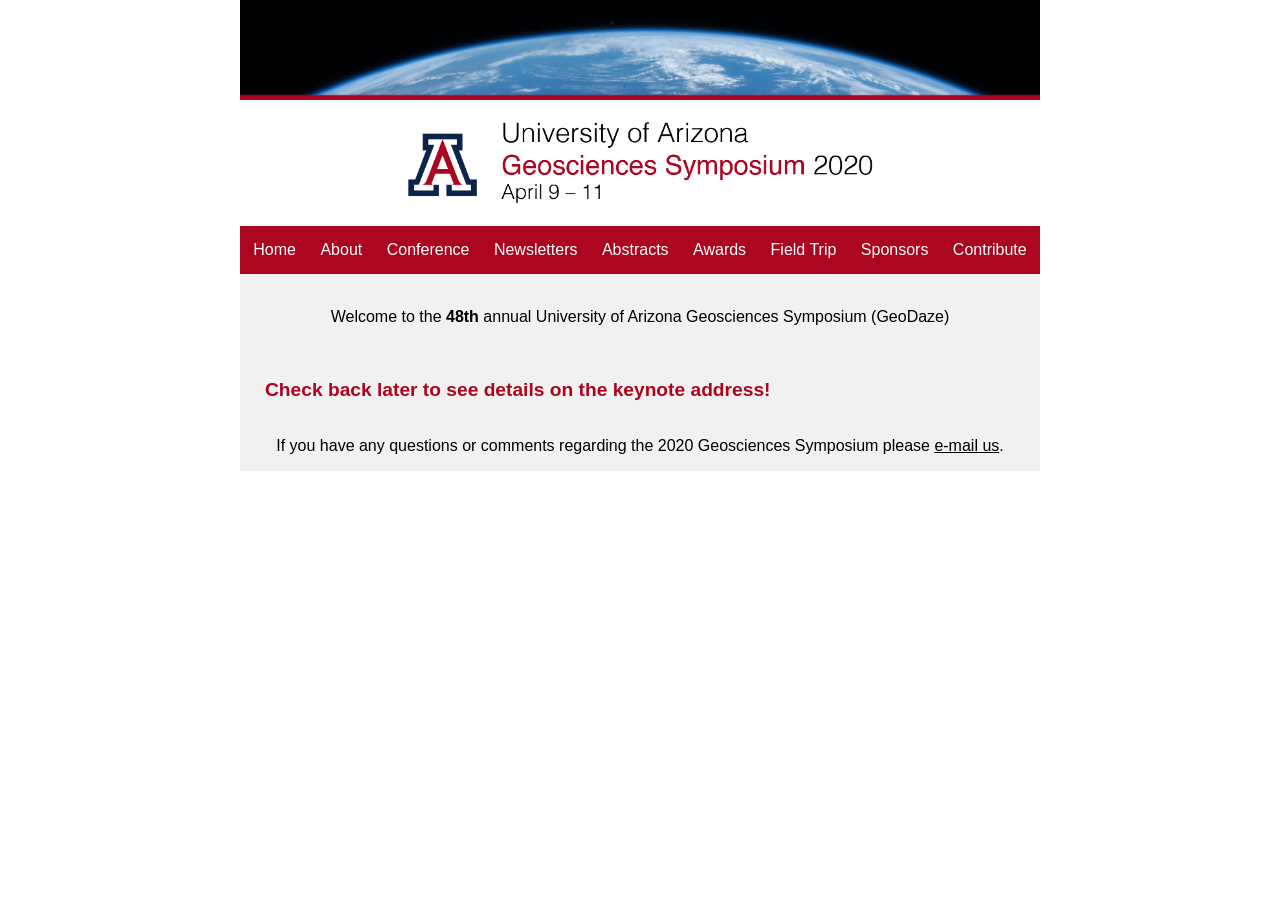
<file: speaker.html>
<!DOCTYPE html>
<html>
  <head>
    <title>GeoDaze 2020</title>
    <link rel="icon" href="images/favicon.png">
    <meta charset="UTF-8">
    <meta name="keywords" content="university Arizona geophysics geosciences global seismology tectonics Tucson symposium GeoDaze 2020"/>
    <link rel="stylesheet" href="styles.css">
  </head>

  <div id="wrapper">
    <table width="800" border="0" cellspacing="0" cellpadding="0">
      <tr>
      	<td colspan="5"> <img src="images/18_banner-01.png" alt="UA Geoscience Symposium" width="800" border="0" /></td>
      </tr>
      <tr>
      	<td colspan="5"> <img src="images/19_header-01.png" alt="April 9-11" width="800" border="0" /></td>
      </tr>

      <tr style="background-color: var(--myred);">
      	<td width="25" height="0" colspan="1"></td>
      	<td width="500" colspan="1"></td>
      	<td width="50" colspan="1"></td>
      	<td width="200" colspan="1"></td>
      	<td width="25" colspan="1"></td>
      </tr>

      <tr style="background-color: var(--myred);">
      	<td width="800" height="10" valign="middle" colspan="5">
          <ul>
            <li><a href="index.html">Home</a></li>
            <li><a href="about.html">About</a></li>
            <li><a href="conference.html">Conference</a></li>
            <li><a href="newsletters.html">Newsletters</a></li>
            <li><a href="abstracts.html">Abstracts</a></li>
            <li><a href="awards.html">Awards</a></li>
            <li><a href="fieldtrip.html">Field Trip</a></li>
            <li><a href="sponsors.html">Sponsors</a></li>
            <li><a href="contribute.html">Contribute</a></li>
          </ul>
      	</td>
      </tr>

      <tr style="background-color: var(--mygray);">
      	<td colspan="5" rowspan="1" valign="top"><br>
          <p>Welcome to the <b>48th</b> annual University of Arizona Geosciences Symposium (GeoDaze)</p><br>
      	</td>
      </tr>
      <tr style="background-color: var(--mygray);">
      	<td colspan="1" rowspan "1" valign="top">
      	</td>
      	<td colspan="3" rowspan="1" valign="top">
          <p style="color: var(--myred); font-size: 120%; text-align: left;"><b>Check back later to see details on the keynote address!</b></p>
        </td>
        <td colspan="1" rowspan "1" valign="top">
        </td>
      	<td colspan="1" rowspan "1" valign="top">
      	</td>
      </tr>
      <tr style="background-color: var(--mygray)">
      	<td colspan="5">
          <p>If you have any questions or comments regarding the 2020 Geosciences Symposium please <a href="mailto:lydiabailey@email.arizona.edu">e-mail us</a>.</p>
      	</td>
      </tr>
    </table>
  </div>
</html>
</file>
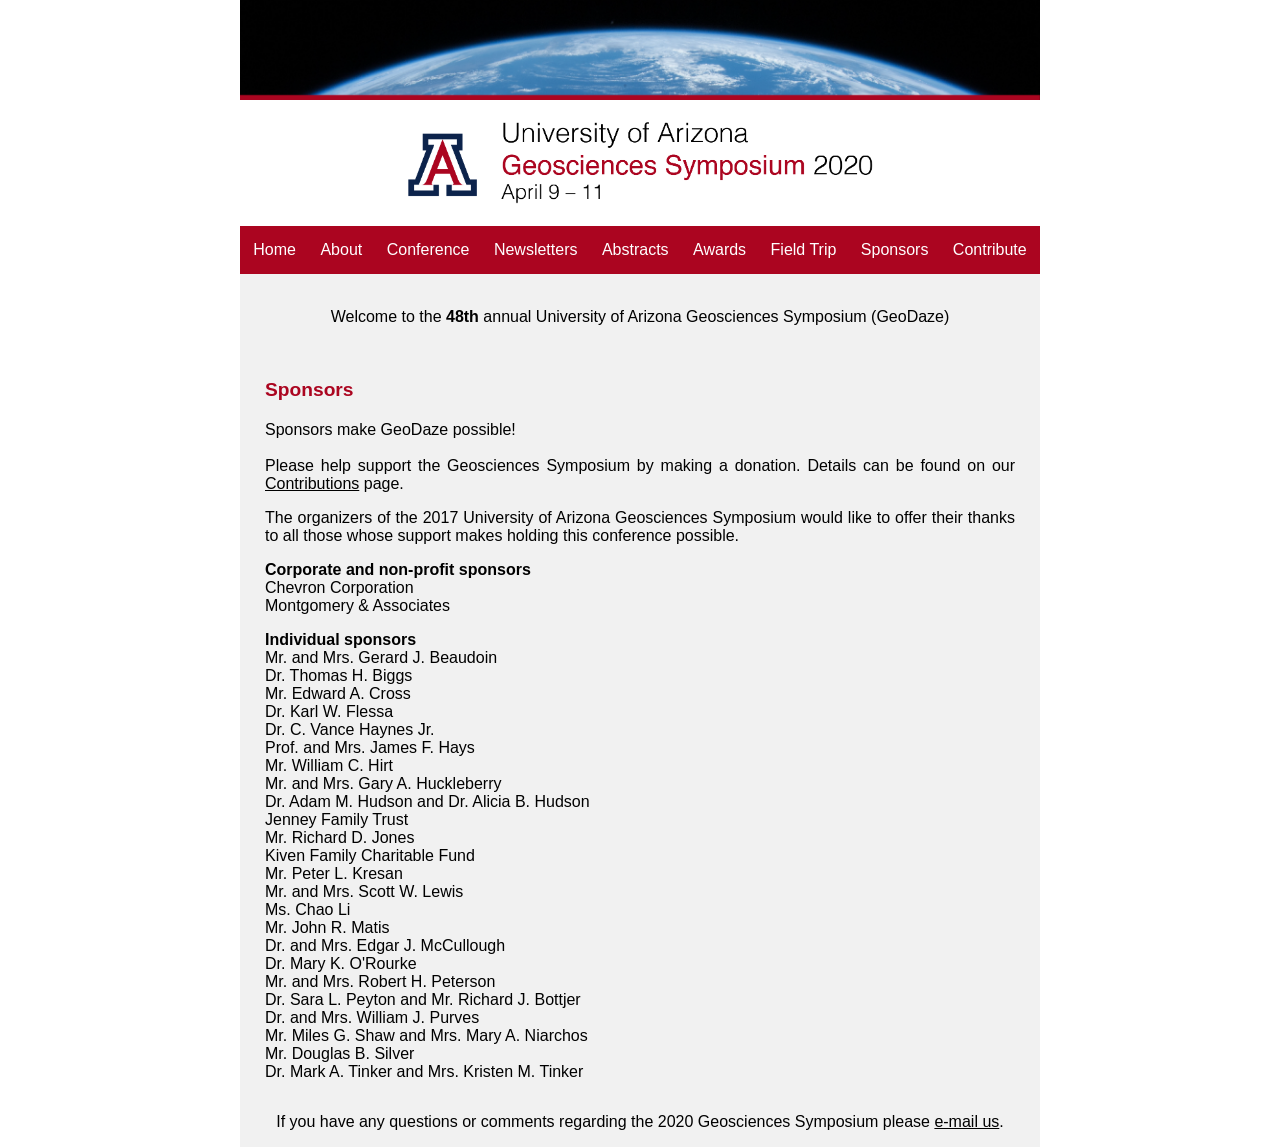
<file: sponsors.html>
<!DOCTYPE html>
<html>
  <head>
    <title>GeoDaze 2020</title>
    <link rel="icon" href="images/favicon.png">
    <meta charset="UTF-8">
    <meta name="keywords" content="university Arizona geophysics geosciences global seismology tectonics Tucson symposium GeoDaze 2020"/>
    <link rel="stylesheet" href="styles.css">
  </head>

  <div id="wrapper">
    <table width="800" border="0" cellspacing="0" cellpadding="0">
      <tr>
      	<td colspan="5"> <img src="images/18_banner-01.png" alt="UA Geoscience Symposium" width="800" border="0" /></td>
      </tr>
      <tr>
      	<td colspan="5"> <img src="images/19_header-01.png" alt="April 9-11" width="800" border="0" /></td>
      </tr>

      <tr style="background-color: var(--myred);">
      	<td width="25" height="0" colspan="1"></td>
      	<td width="500" colspan="1"></td>
      	<td width="50" colspan="1"></td>
      	<td width="200" colspan="1"></td>
      	<td width="25" colspan="1"></td>
      </tr>

      <tr style="background-color: var(--myred);">
      	<td width="800" height="10" valign="middle" colspan="5">
          <ul>
            <li><a href="index.html">Home</a></li>
            <li><a href="about.html">About</a></li>
            <li><a href="conference.html">Conference</a></li>
            <li><a href="newsletters.html">Newsletters</a></li>
            <li><a href="abstracts.html">Abstracts</a></li>
            <li><a href="awards.html">Awards</a></li>
            <li><a href="fieldtrip.html">Field Trip</a></li>
            <li><a href="sponsors.html">Sponsors</a></li>
            <li><a href="contribute.html">Contribute</a></li>
          </ul>
      	</td>
      </tr>

      <tr style="background-color: var(--mygray);">
      	<td colspan="5" rowspan="1" valign="top"><br>
          <p>Welcome to the <b>48th</b> annual University of Arizona Geosciences Symposium (GeoDaze)</p><br>
      	</td>
      </tr>
      <tr style="background-color: var(--mygray);">
      	<td colspan="1" rowspan "1" valign="top">
      	</td>
      	<td colspan="3" rowspan="1" valign="top">
          <p style="color: var(--myred); font-size: 120%; text-align: left;"><b>Sponsors</b></p>
          <p style="text-align: justify;">Sponsors make GeoDaze possible!<br><br>
          Please help support the Geosciences Symposium by making a donation. Details can be found on our <a href="contribute.html">Contributions</a> page.</p>
          <p style="text-align: justify;">The organizers of the 2017 University of Arizona Geosciences Symposium would like to offer their thanks to all those whose support makes holding this conference possible.</p>
          <p style="text-align: left;">
            <b>Corporate and non-profit sponsors</b><br>
            Chevron Corporation<br>
            Montgomery & Associates<br>
          </p>
          <p style="text-align: left;">
            <b>Individual sponsors</b><br>
            Mr. and Mrs. Gerard J. Beaudoin<br>
            Dr. Thomas H. Biggs<br>
            Mr. Edward A. Cross<br>
            Dr. Karl W. Flessa<br>
            Dr. C. Vance Haynes Jr.<br>
            Prof. and Mrs. James F. Hays<br>
            Mr. William C. Hirt<br>
            Mr. and Mrs. Gary A. Huckleberry<br>
            Dr. Adam M. Hudson and Dr. Alicia B. Hudson<br>
            Jenney Family Trust<br>
            Mr. Richard D. Jones<br>
            Kiven Family Charitable Fund<br>
            Mr. Peter L. Kresan<br>
            Mr. and Mrs. Scott W. Lewis<br>
            Ms. Chao Li<br>
            Mr. John R. Matis<br>
            Dr. and Mrs. Edgar J. McCullough<br>
            Dr. Mary K. O'Rourke<br>
            Mr. and Mrs. Robert H. Peterson<br>
            Dr. Sara L. Peyton and Mr. Richard J. Bottjer<br>
            Dr. and Mrs. William J. Purves<br>
            Mr. Miles G. Shaw and Mrs. Mary A. Niarchos<br>
            Mr. Douglas B. Silver<br>
            Dr. Mark A. Tinker and Mrs. Kristen M. Tinker
        </p>
      	</td>
        <td colspan="1" rowspan "1" valign="top">
        </td>
      	<td colspan="1" rowspan "1" valign="top">
      	</td>
      </tr>
      <tr style="background-color: var(--mygray)">
      	<td colspan="5">
          <p>If you have any questions or comments regarding the 2020 Geosciences Symposium please <a href="mailto:lydiabailey@email.arizona.edu">e-mail us</a>.</p>
      	</td>
      </tr>
    </table>
  </div>
</html>
</file>
<file: styles.css>
:root {
  --myblue: #0C234B;
  --myred: #AB0520;
  --mygray: #F1F1F1;
}

* {
  font-family: helvetica;
}

html {
  text-align: center;
}

body {
  margin: 0 auto;
}

a {
  text-decoration: underline;
  color: black;
}

a:hover{
  text-decoration: none;
  color: var(--myred);
}

li {
  display: inline-block;
  text-align: center;
}

li a {
  display: inline-block;
  color: white;
  text-align: center;
  padding: 15px 10px;
  text-decoration: none;
}

li a:hover {
  color: white;
  text-decoration: underline;
}

ul {
  list-style-type: none;
  margin: 0;
  padding: 0;
  overflow: hidden;
  background-color: var(--myred);
  width: 100%;
}

#wrapper {
  max-width: 800px;
  margin: 0 auto;
}
</file>
